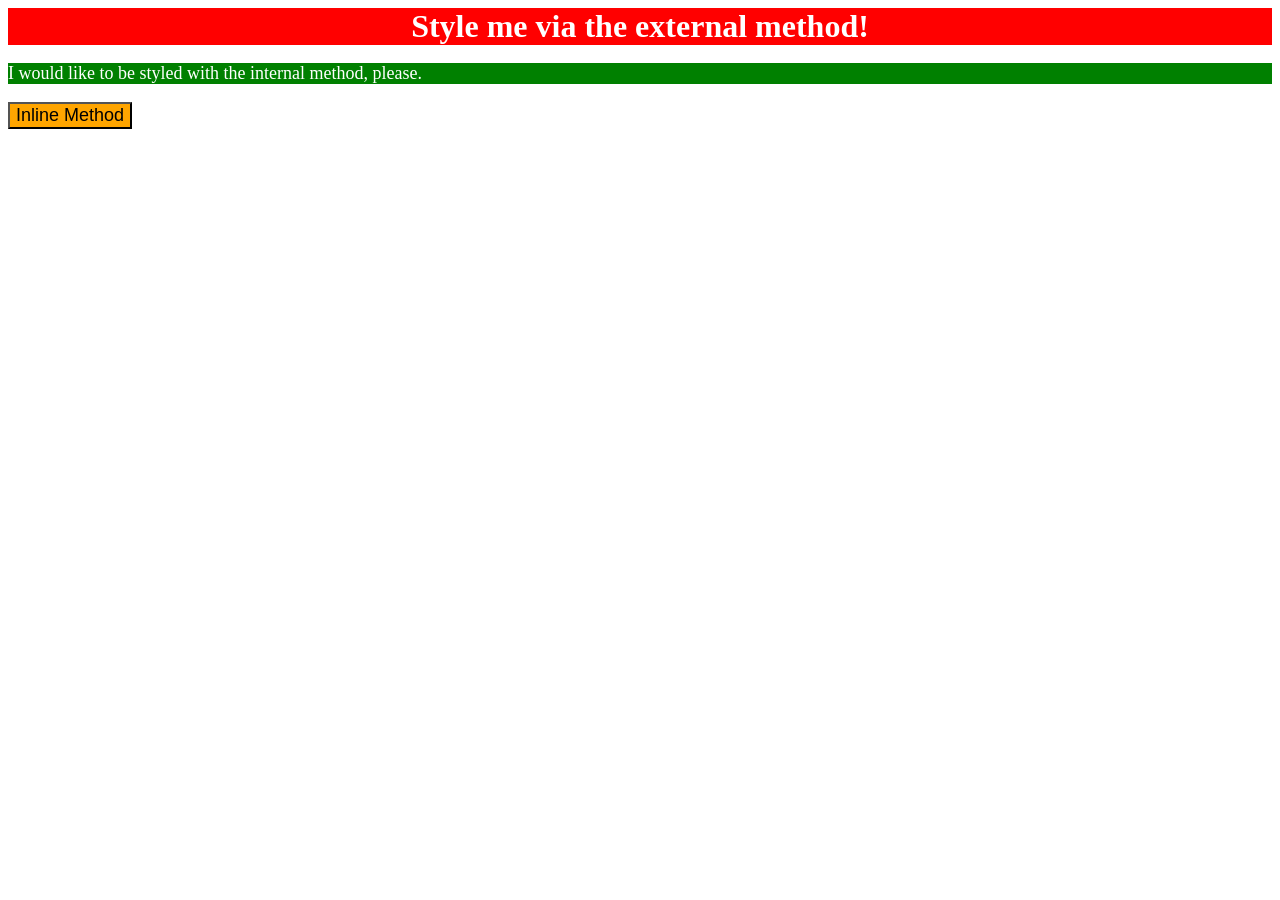
<file: foundations/intro-to-css/01-css-methods/index.html>
<!DOCTYPE html>
<html lang="en">
  <head>
    <meta charset="UTF-8">
    <meta http-equiv="X-UA-Compatible" content="IE=edge">
    <meta name="viewport" content="width=device-width, initial-scale=1.0">
    <title>Methods for Adding CSS</title>
    <link rel="stylesheet" href="styles.css">
    <style>
      p {
        background-color: green;
        color: white;
        font-size: 18px;
      }
    </style>
  </head>
  <body>
    <div>Style me via the external method!</div>
    <p>I would like to be styled with the internal method, please.</p>
    <button style="background-color: orange; font-size: 18px;">Inline Method</button>
  </body>
</html>
</file>
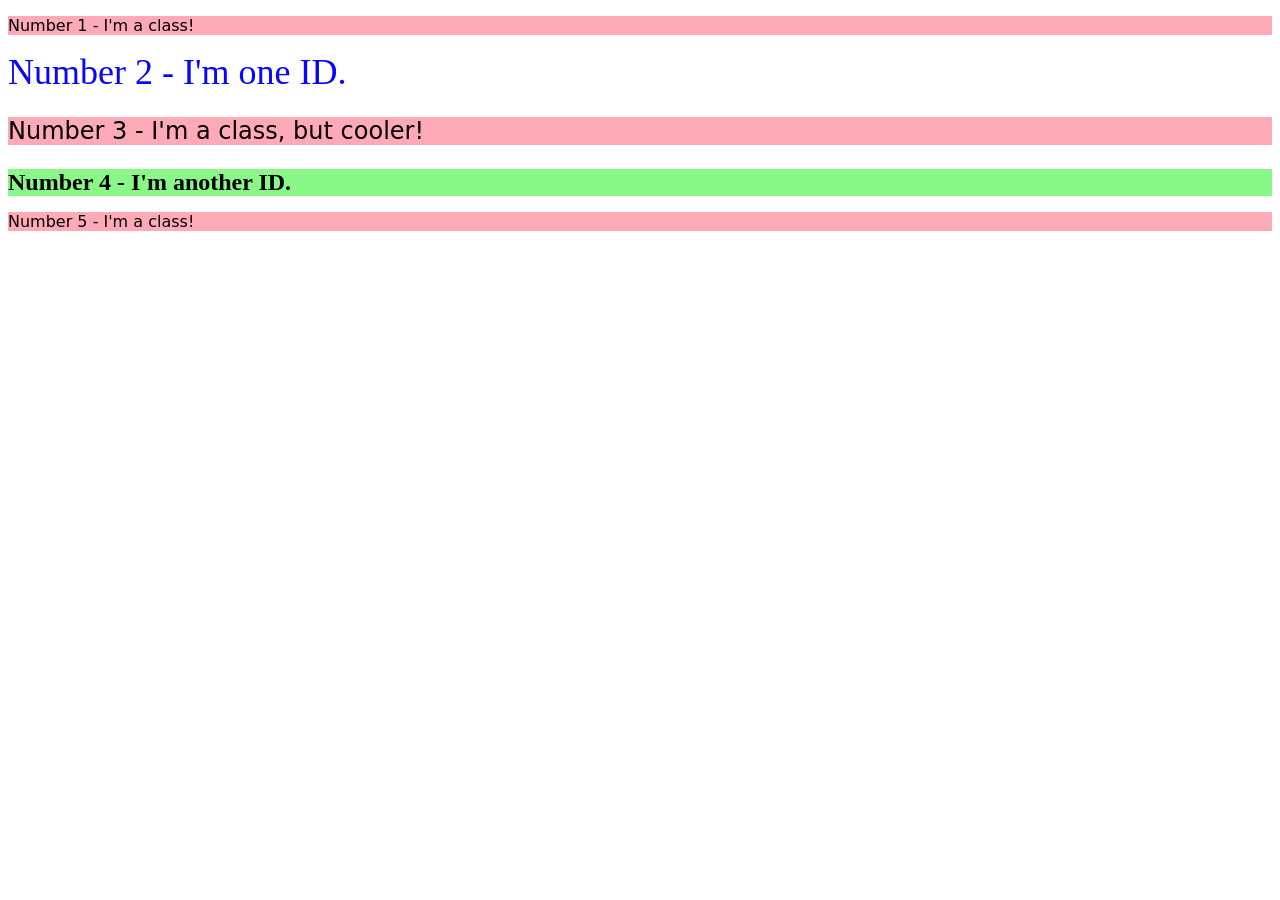
<file: foundations/intro-to-css/02-class-id-selectors/index.html>
<!DOCTYPE html>
<html lang="en">
  <head>
    <meta charset="UTF-8">
    <meta http-equiv="X-UA-Compatible" content="IE=edge">
    <meta name="viewport" content="width=device-width, initial-scale=1.0">
    <title>Class and ID Selectors</title>
    <link rel="stylesheet" href="style.css">
  </head>
  <body>
    <p class="odd-number">Number 1 - I'm a class!</p>
    <div id="second">Number 2 - I'm one ID.</div>
    <p class="odd-number fontsize24">Number 3 - I'm a class, but cooler!</p>
    <div id="fourth" class="fontsize24">Number 4 - I'm another ID.</div>
    <p class="odd-number">Number 5 - I'm a class!</p>
  </body>
</html>
</file>
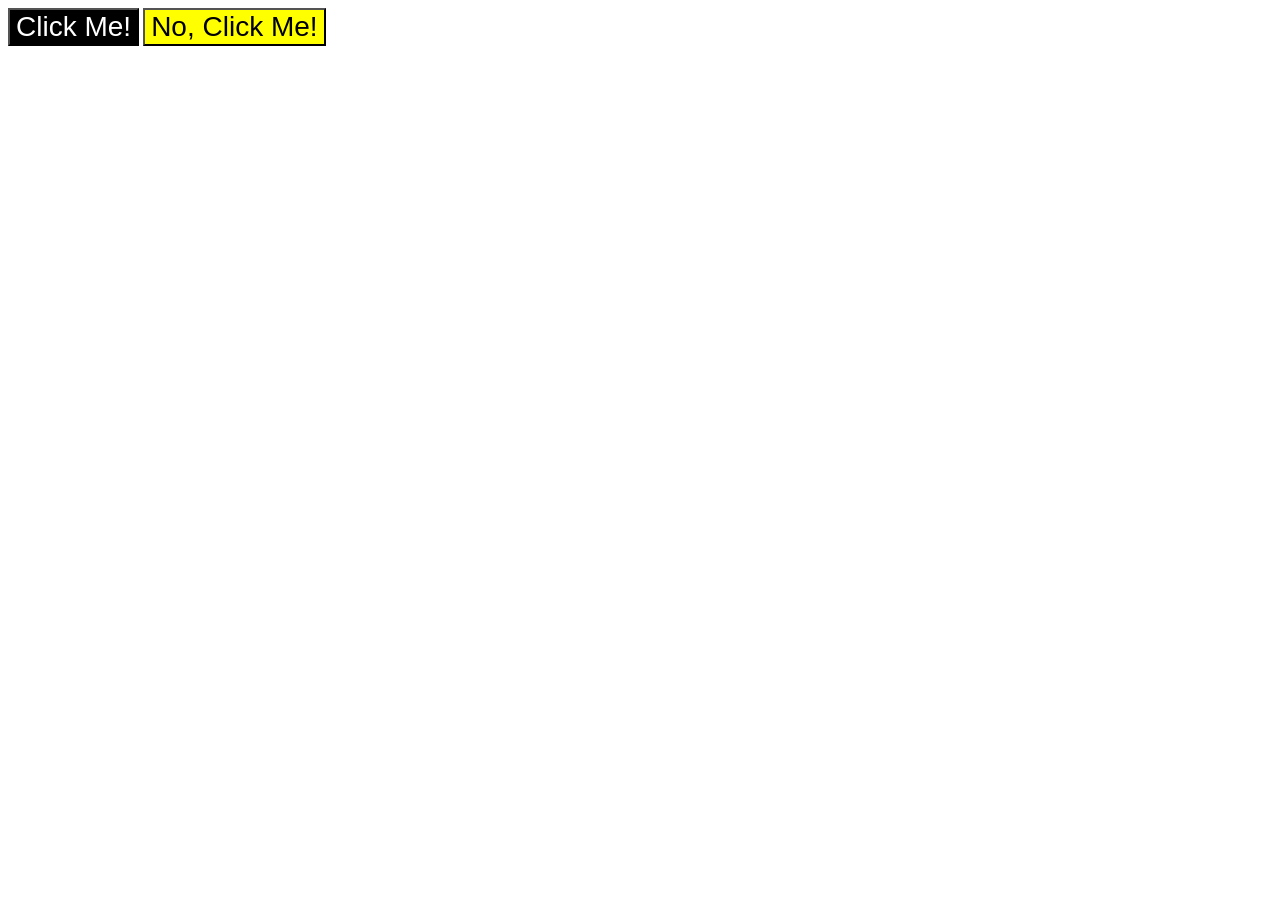
<file: foundations/intro-to-css/03-grouping-selectors/index.html>
<!DOCTYPE html>
<html lang="en">
  <head>
    <meta charset="UTF-8">
    <meta http-equiv="X-UA-Compatible" content="IE=edge">
    <meta name="viewport" content="width=device-width, initial-scale=1.0">
    <title>Grouping Selectors</title>
    <link rel="stylesheet" href="style.css">
  </head>
  <body>
    <button class="combi">Click Me!</button>
    <button class="yellow">No, Click Me!</button>
  </body>
</html>
</file>
<file: foundations/intro-to-css/01-css-methods/styles.css>
div {
    color: white;
    background-color: red;
    font-size: 32px;
    text-align: center;
    font-weight: bold;
}
</file>
<file: foundations/intro-to-css/02-class-id-selectors/style.css>
.odd-number {
    background-color: rgb(255, 170, 182);
    font-family: 'Verdana', 'DejaVu Sans', 'sans-serif';
}

#second {
    color: rgb(7, 7, 250);
    font-size: 36px;
}

#fourth {
    background-color: rgb(137, 248, 137);
    font-weight: bold;
}

.fontsize24 {
    font-size: 24px;
}
</file>
<file: foundations/intro-to-css/03-grouping-selectors/style.css>
.combi,
.yellow {
  font-size: 28px;
  font-family: Helvetica, "Times New Roman", sans-serif;
}

.combi {
  background-color: black;
  color: #ffffff;
}

.yellow {
  background-color: rgb(255 255 0)
}
</file>
